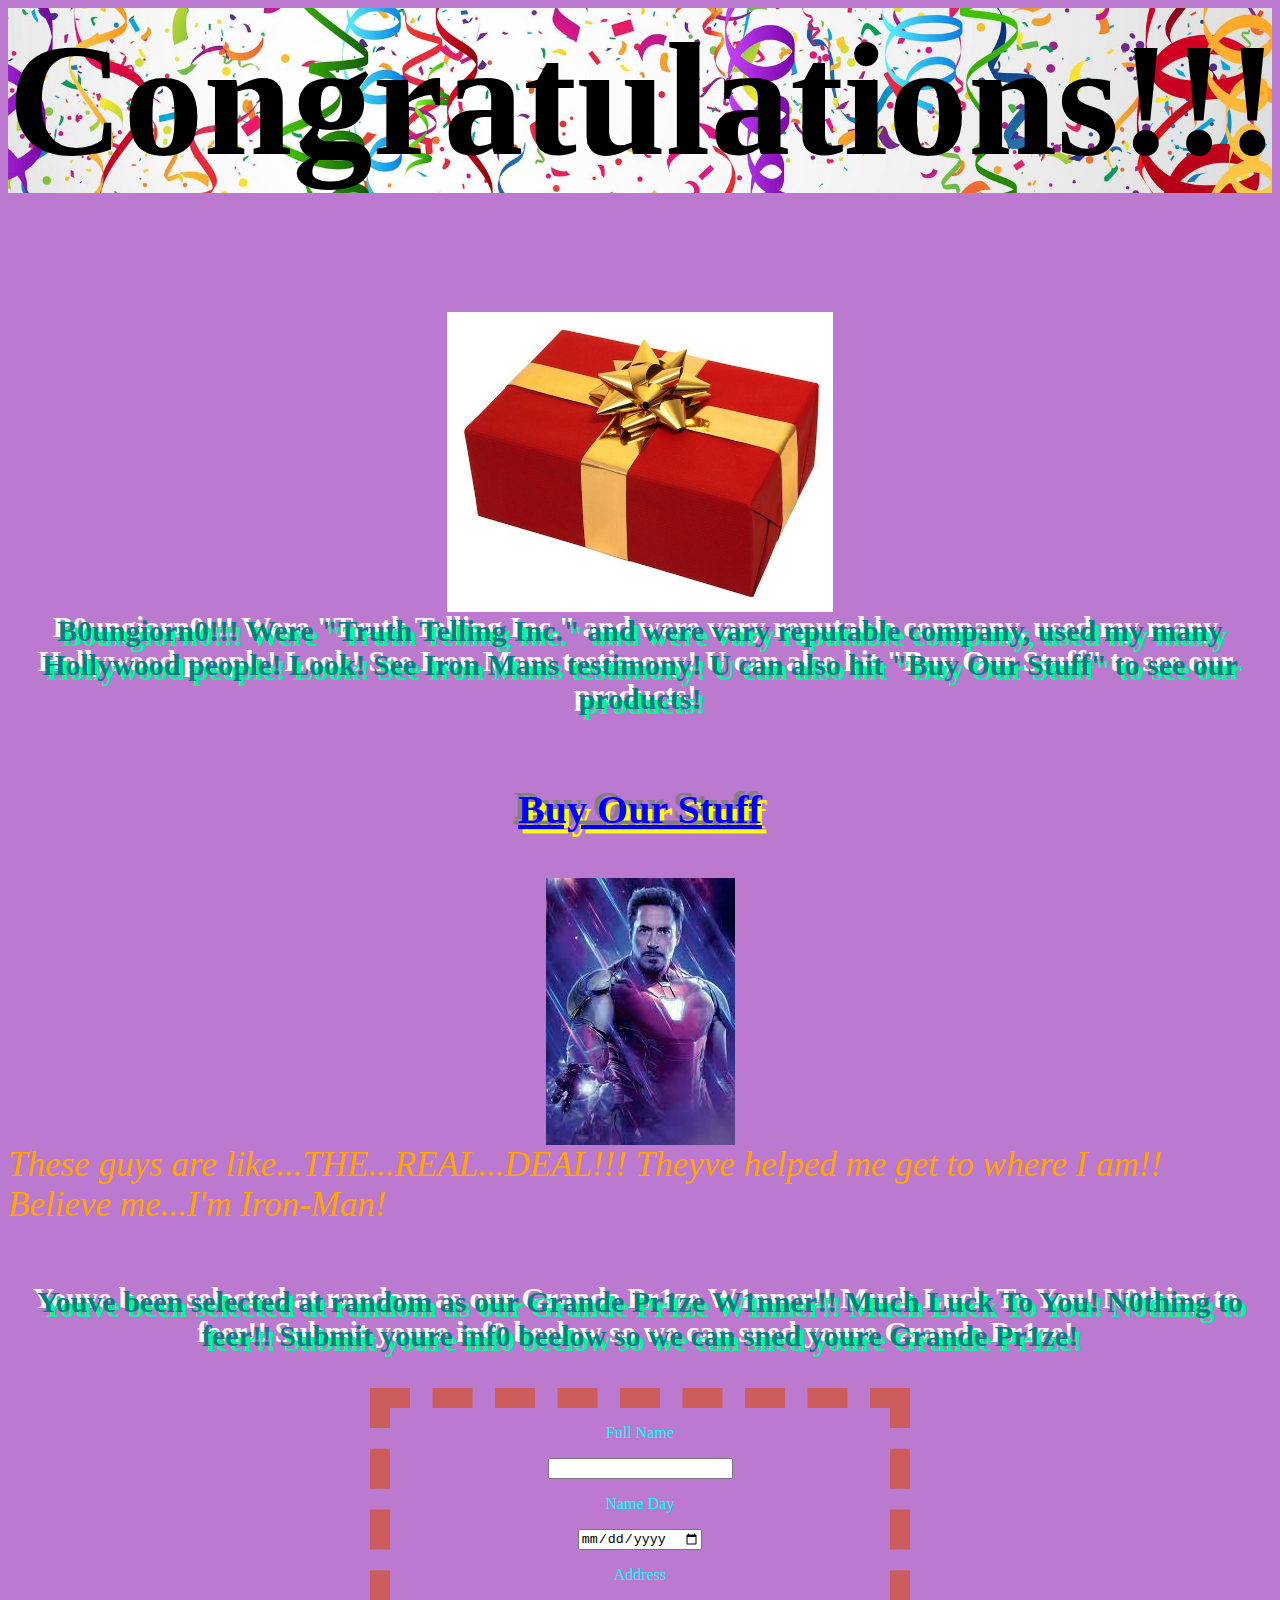
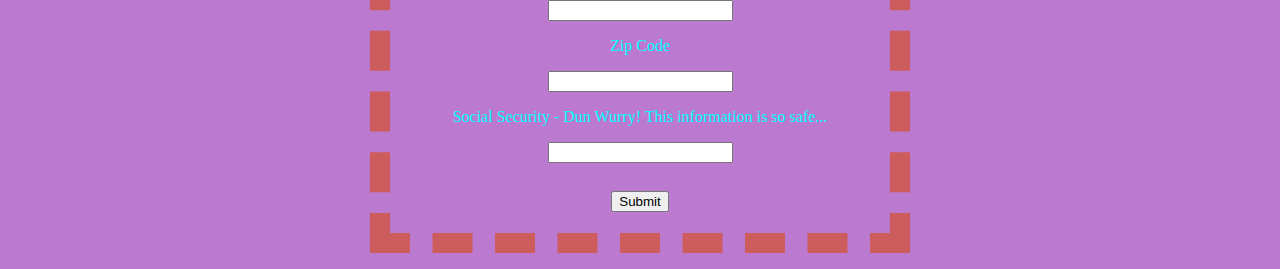
<file: index.html>
<html>

<head>
    <link rel="stylesheet" href="main.css">
</head>

<body>
    <header>
        <h1>Congratulations!!!!</h1>
    </header>

    <h2>
        <img src="gift.jpg" class=centerElement height=300> B0ungiorn0!!! Were "Truth Telling Inc." and were vary reputable company, used my many Hollywood people! Look! See Iron Mans testimony! U can also hit "Buy Our Stuff" to see our products!

    </h2>

    <a class="centerElement" href="https://www.dreamworks.com/movies/shrek" target="_blank" style="font-size: 40px ;">Buy Our Stuff</a>


    <p class="centerElement, p">
        <img class="centerElement" src="ironman.jfif"> These guys are like...THE...REAL...DEAL!!! Theyve helped me get to where I am!! Believe me...I'm Iron-Man!
    </p>
    <h2 class="centerElement">
        Youve been selected at random as our Grande Pr1ze W1nner!! Much Luck To You! N0thing to feer!! Submit youre inf0 beelow so we can sned youre Grande Pr1ze!
    </h2>
    <form class="centerElement">
        <p>Full Name</p>
        <input name='fName' type="text" required>
        <p>Name Day</p>
        <input name=b Day type="date" required>
        <p>Address</p>
        <input name=a ddress type="text" required>
        <p>Zip Code</p>
        <input name=zipCode type="number" max=99999 required>
        <p>Social Security - Dun Wurry! This information is so safe...</p>
        <input name=social type="number" max=999999999 required>
        <p>
            <a href="safe.html"><input type="Submit"></a>
        </p>
    </form>

</body>

</html>
</file>
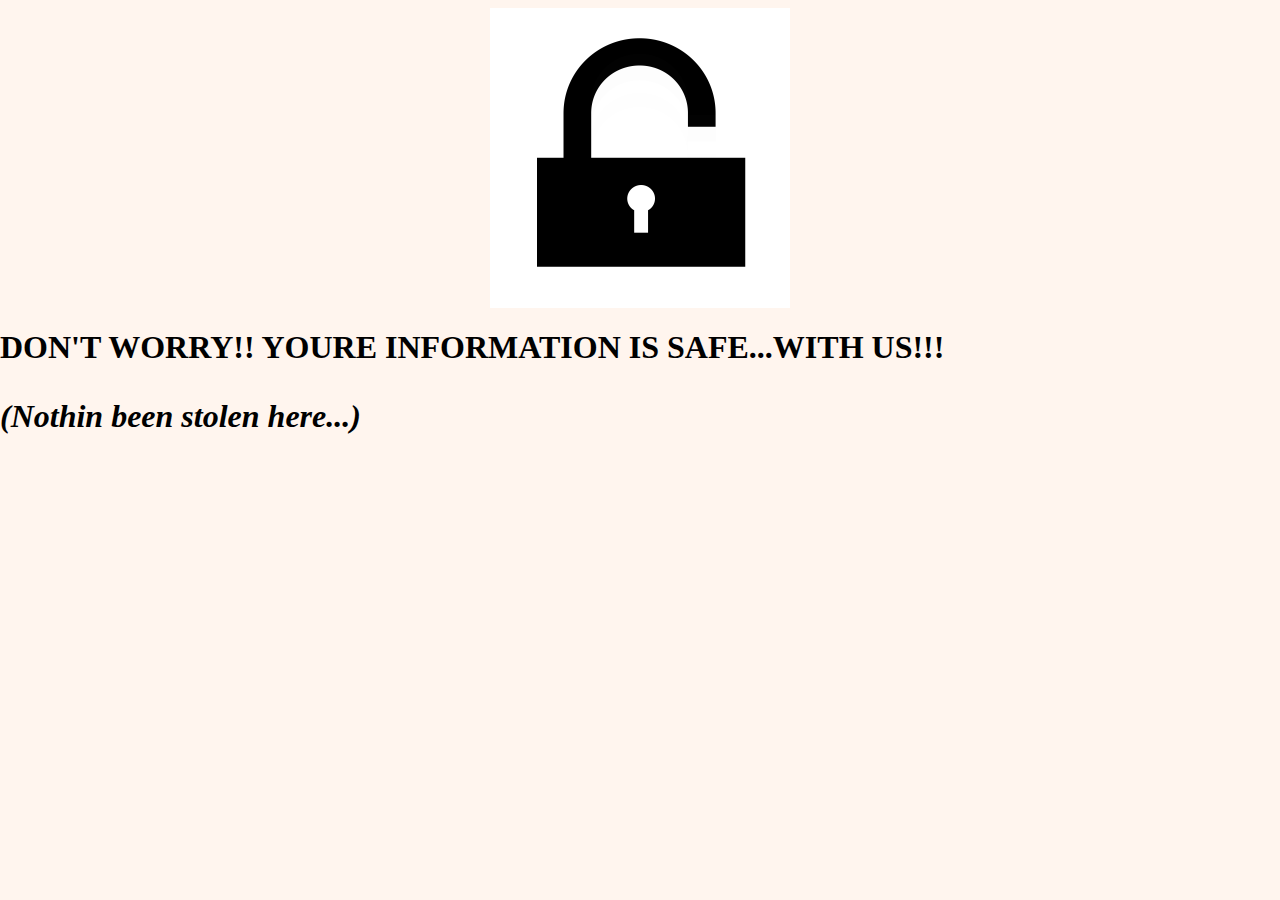
<file: safe.html>
<html>

<head>
    <link rel="stylesheet" href="main.css">
</head>

<body class="centerElement" style="background-color:seashell;">
    <img src="lock.gif" class="centerElement" height="300">
    <h1 class="centerElement">
        DON'T WORRY!! YOURE INFORMATION IS SAFE...WITH US!!!
        <p style="font-style: italic;">
            (Nothin been stolen here...)
        </p>
    </h1>
</body>

</html>
</file>
<file: main.css>
body {
    background-color: rgb(187, 121, 207);
}

@keyframes glow {
    from {
        text-shadow: 0 0 20px #ff0a0a;
    }
    to {
        text-shadow: 0 0 50px #ff0a0a;
    }
}

@keyframes colorSwitch {
    0% {
        color: gold;
        border: 40px solid darkturquoise;
    }
    20% {
        color: pink;
        border: 40px solid lawngreen;
    }
    40% {
        color: dodgerblue;
        border: 40px solid fuchsia;
    }
    60% {
        color: fuchsia;
        border: 40px solid dodgerblue;
    }
    80% {
        color: lawngreen;
        border: 40px solid pink;
    }
    100% {
        color: orange;
        border: 40px solid mediumspringgreen;
    }
}

.centerElement {
    margin-right: auto;
    margin-left: auto;
    display: block;
}

.p {
    font-style: italic;
    font-size: 35px;
    font-family: Georgia, 'Times New Roman', Times, serif;
    color: orange;
}

.safe {
    font-weight: bolder;
    font-size: 50;
    font-family: Georgia, 'Times New Roman', Times, serif;
    color: seagreen;
}

header {
    background-image: url(celebrate.jpg);
    background-size: cover;
    font-family: cursive;
    font-weight: bold;
    text-align: center;
    font-size: 80px;
    position: sticky;
    animation-name: colorSwitch;
    animation-duration: 15s;
    animation-iteration-count: infinite;
    animation-direction: alternate;
}

h1 {
    animation: glow .5s infinite;
}

h2 {
    font-family: fantasy;
    font-weight: bolder;
    text-align: center;
    font-size: 30px;
    color: teal;
    text-shadow: .50vmin .50vmin 0 mediumspringgreen, -.50vmin -.50vmin 0 snow;
    padding: 10px;
    margin-top: 50px;
}

h2 img {
    animation-name: colorSwitch;
    animation-duration: 2s;
    animation-iteration-count: infinite;
    animation-direction: normal;
    margin: 2px;
}

a {
    font-family: fantasy;
    font-weight: bolder;
    text-align: center;
    font-size: 30px;
    color: blue;
    text-shadow: .50vmin .50vmin 0 yellow, -.50vmin -.50vmin 0 gray;
    padding: 10px;
    margin-top: 50px;
}

.p {
    font-style: italic;
    font-size: 35px;
    font-family: Georgia, 'Times New Roman', Times, serif;
    color: orange;
}

form {
    font-size: 16px;
    font-family: "Arial Narrow Bold";
    color: cyan;
    border: 20px dashed indianred;
    text-align: center;
    height: 425;
    width: 500;
}
</file>
